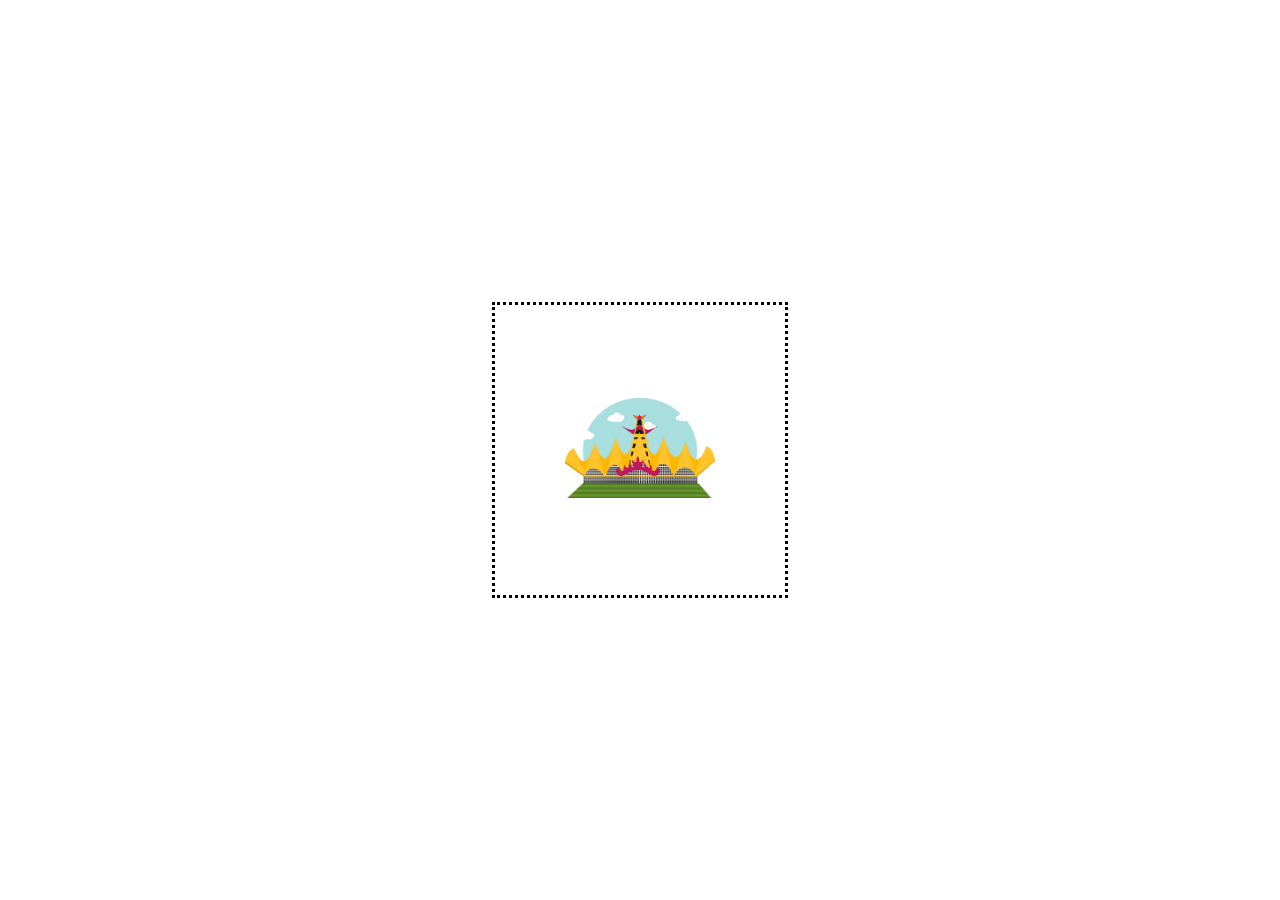
<file: B2/index.html>
<!DOCTYPE html>
<html lang="en">
  <head>
    <meta charset="UTF-8" />
    <meta name="viewport" content="width=device-width, initial-scale=1.0" />
    <title>Document</title>
    <link rel="stylesheet" href="style.css" />
  </head>
  <body>
    <div class="container">
      <div class="pacman"></div>
      <div class="pacman"></div>
      <div class="pacman"></div>
      <div class="pacman"></div>
      <div class="pacman"></div>
      <div class="img-container">
        <img src="siger.png" alt="" />
      </div>
    </div>
  </body>
</html>
</file>
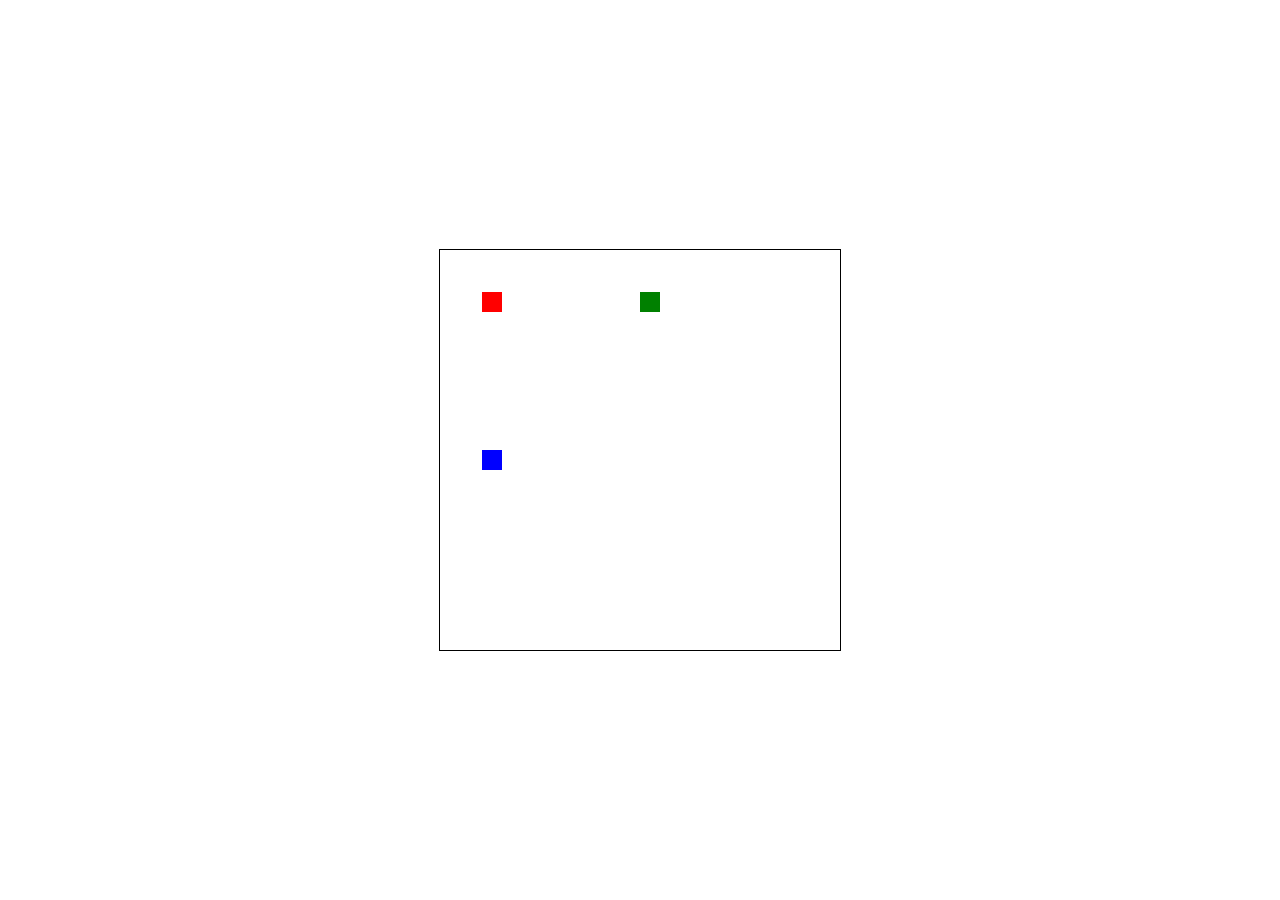
<file: C1/index.html>
<!DOCTYPE html>
<html lang="en">
<head>
    <meta charset="UTF-8">
    <meta name="viewport" content="width=device-width, initial-scale=1.0">
    <title>Canvas Animation</title>
    <style>
        body {
            margin: 0;
            display: flex;
            align-items: center;
            justify-content: center;
            height: 100vh;
        }
    </style>
</head>
<body>
    <canvas id="canvas" width="400" height="400" style="border:1px solid black;"></canvas>
    <script>
        const canvas = document.getElementById('canvas');
        const ctx = canvas.getContext('2d');
        const squareSize = 20;

        const squares = [
            { x: 0, y: 0, color: 'red', dx: 1, dy: 1 },
            { x: 200, y: 0, color: 'green', dx: 0, dy: 1 },
            { x: 0, y: 200, color: 'blue', dx: 1, dy: 0 }
        ];

        function animate(){
            ctx.clearRect(0, 0, canvas.width, canvas.height)
            squares.forEach((sq) => {
                ctx.fillStyle = sq.color
                ctx.fillRect(sq.x, sq.y, squareSize, squareSize)
                sq.x += sq.dx
                sq.y += sq.dy
                sq.x + squareSize > canvas.width || sq.x < 0 ? sq.dx *= -1 : ''
                sq.y + squareSize > canvas.height || sq.y < 0 ? sq.dy *= -1 : ''
            })
            requestAnimationFrame(animate)
        }

        animate()
    </script>
</body>
</html>
</file>
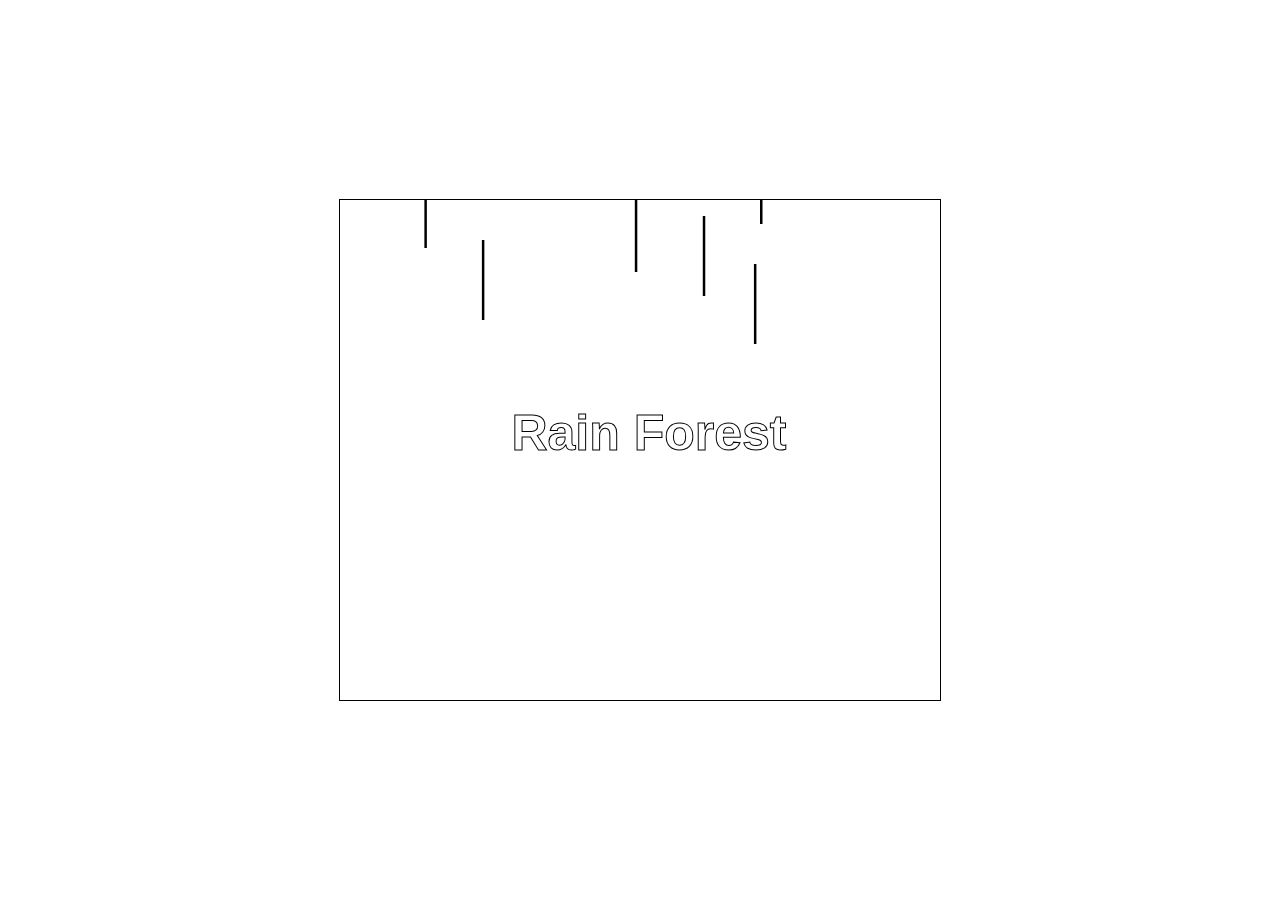
<file: C2/index.html>
<!DOCTYPE html>
<html lang="en">
<head>
    <meta charset="UTF-8">
    <meta name="viewport" content="width=device-width, initial-scale=1.0">
    <title>Rain Forest</title>
    <style>
        body{
            height: 100vh;
            margin: 0;
            padding: 0;
            display: flex;
            justify-content: center;
            align-items: center;
        }
    </style>
</head>
<body>
    <canvas id="canvas" style="width: 600px;height: 500px;border: black solid 1px;"></canvas>
    <script>
        const canvas = document.getElementById('canvas')
        const ctx = canvas.getContext('2d')
        canvas.width = 600;
        canvas.height = 500;
        const rainWidth = 2.5 
        const rainHeight = 80
        const dropSpeed = 4
        const raindrops = []
        let frame = 0;

        const animate = () => {
            frame++
            ctx.clearRect(0, 0, canvas.width, canvas.height)
            ctx.font = 'bold 50px Arial'
            ctx.strokeText("Rain Forest", canvas.width / 3.5, canvas.height/2)
            
            for(let i = 0; i < raindrops.length; i++ ){
                ctx.fillStyle="black"
                ctx.fillRect(raindrops[i].x, raindrops[i].y, rainWidth, rainHeight)
                raindrops[i].y += dropSpeed
                if(raindrops[i].y > canvas.height){
                    raindrops.splice(i, 1)
                }
            };
            
            if(frame % 6 === 0){
                raindrops.push({x: Math.random() * canvas.width, y: -rainHeight})
            }

            requestAnimationFrame(animate)
        }

        animate()

    </script>
</body>
</html>
</file>
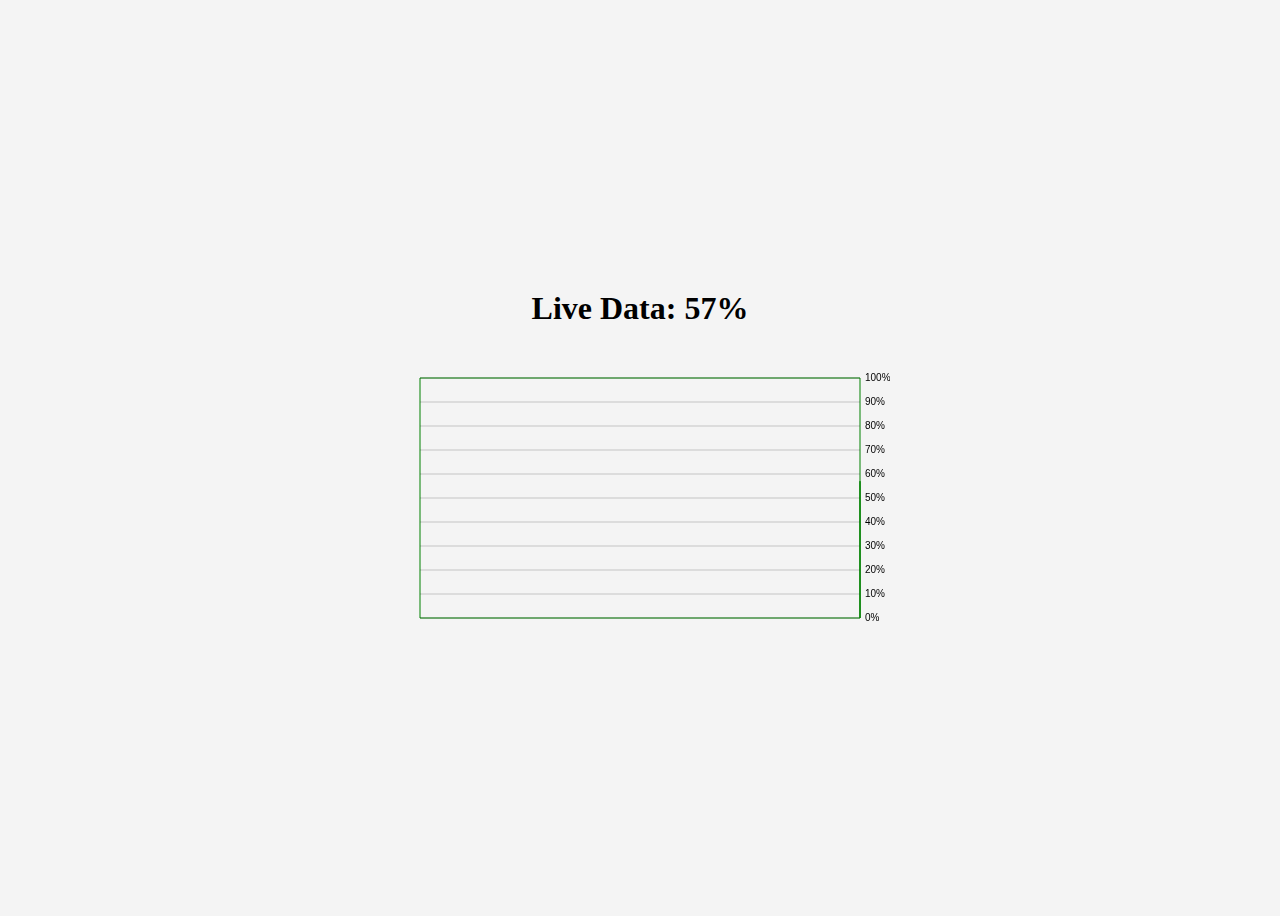
<file: C3/index.html>
<!DOCTYPE html>
<html lang="en">
  <head>
    <meta charset="UTF-8" />
    <meta name="viewport" content="width=device-width, initial-scale=1.0" />
    <title>Live Data</title>
    <style>
      body {
        height: 100vh;
        display: flex;
        flex-direction: column;
        justify-content: center;
        align-items: center;
        background-color: #f4f4f4;
      }
    </style>
  </head>
  <body>
    <h1>Live Data: <span class="live-data"></span>%</h1>
    <canvas id="canvas"></canvas>
    <script>
      const canvas = document.getElementById("canvas");
      const liveDataText = document.querySelector('.live-data')
      const ctx = canvas.getContext("2d");
      canvas.width = 500;
      canvas.height = 300;
      const padding = 30;
      const startY = canvas.height - padding;
      const startX = canvas.width - padding;
      const chartHeight = canvas.height - (2 * padding);
      let frame = 0;
      let maxData = 20;
      let dataStore = [];
      
      const label = ["0%", "10%", "20%", "30%", "40%", "50%", "60%", "70%", "80%", "90%", "100%"];
      const labelHeight = chartHeight / (label.length - 1);
      
      function drawBorder() {
        ctx.strokeStyle = "green";

        ctx.beginPath();
        ctx.moveTo(padding, padding);
        ctx.lineTo(padding, canvas.height - padding);
        ctx.lineTo(canvas.width - padding, canvas.height - padding);
        ctx.lineTo(canvas.width - padding, padding)
        ctx.lineTo(padding, padding)
        ctx.stroke();

        ctx.font = "10px Arial";
        ctx.fillStyle = "black";
        ctx.textAlign = "left";

        for (let i = 0; i < label.length; i++) {
          let y = canvas.height - padding - i * labelHeight;
          ctx.fillText(label[i], startX + 5, y + 3);
          ctx.strokeStyle = "rgba(0,0,0,0.2)";
          ctx.beginPath();
          ctx.moveTo(padding, y);
          ctx.lineTo(canvas.width - padding, y);
          ctx.stroke();
        }
      }

      function generateData() {
        return Math.floor(Math.random() * 100);
      }

      function animate() {
    ctx.clearRect(0, 0, canvas.width, canvas.height);
    drawBorder();

    ctx.strokeStyle = "green";
    ctx.fillStyle = "rgba(0, 255, 0, 0.3)";
    
    ctx.beginPath();

    let firstX = startX - ((dataStore.length - 1) * (canvas.width - 2 * padding) / (maxData - 1));
    let lastX = startX;

    for (let i = 0; i < dataStore.length; i++) {
        let x = startX - ((dataStore.length - 1 - i) * (canvas.width - 2 * padding) / (maxData - 1));
        let y = canvas.height - padding - (dataStore[i] / 100) * chartHeight;

        if (i === 0) {
            ctx.moveTo(x, y);
        } else {
            ctx.lineTo(x, y);
        }
    }


    ctx.lineTo(lastX, startY); 
    ctx.lineTo(firstX, startY);
    ctx.closePath();

    ctx.fill(); 
    ctx.stroke(); 

    if (frame % 120 === 0) { 
        let data = generateData()
        liveDataText.textContent = data
        dataStore.push(data);
        if (dataStore.length > maxData) {
            dataStore.shift(); 
        }
    }

    frame++;
    requestAnimationFrame(animate);
}


      animate();
    </script>
  </body>
</html>
</file>
<file: B2/style.css>
body{
    margin: 0;
    padding: 0;
    width: 100vw;
    height: 100vh;
    display: flex;
    align-items: center;
    justify-content: center;
    height: 100vh;
}

.container {
    width: 290px;
    height: 290px;
    position: relative;
    border: dotted;
    display: flex;
    align-items: center;
    justify-content: center;
}


.pacman {
  top: -10%;
  left: 90%;
  position: absolute;
  width: 50px;
  height: 50px;
  border-radius: 50%;
  animation: jalan 5s linear infinite, eat 0.3s infinite;
}

.pacman:nth-child(2) {
    animation-delay: 0.3s;
}
.pacman:nth-child(3) {
    animation-delay: 0.6s;
}
.pacman:nth-child(4) {
    animation-delay: 0.9s;
}
.pacman:nth-child(5) {
    animation-delay: 1.2s;
}

.img-container{
    margin:auto;
}

img{
    width: 150px;
    height: 100px;
    user-select: none;
}



@keyframes eat{
    0%{
        background: conic-gradient(red 0deg 45deg, transparent 45deg 135deg, red 135deg);
    }100%{
        background: conic-gradient(red 0deg 360deg);
    }
}


@keyframes jalan {
    0% {
        left: -10%;
        top: -10%;
        transform: rotate(0deg);
    }
    25% {
        left: 91%;
        top: -10%;
        transform: rotate(0deg);
    }
    26% {
        transform: rotate(90deg);
    }
    50% {
        left: 91%;
        top: 91%;
        transform: rotate(90deg);
    }
    51% {
        transform: rotate(180deg);
    }
    75% {
        left: -10%;
        top: 91%;
        transform: rotate(180deg);
    }
    76% {
        transform: rotate(270deg);
    }
    100% {
        left: -10%;
        top: -10%;
        transform: rotate(270deg);
    }
    101% {
        transform: rotate(0deg);
    }
}
</file>
